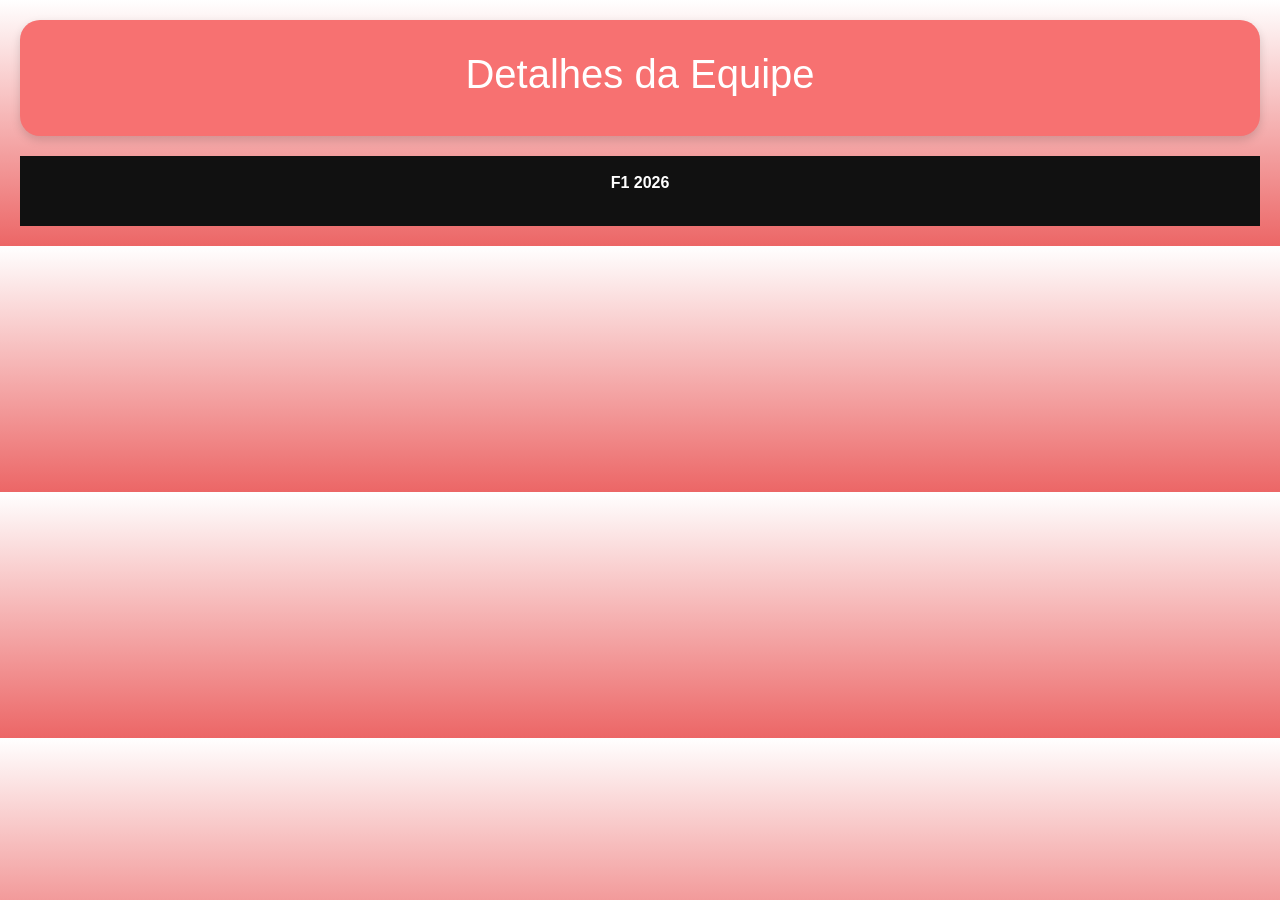
<file: public/detalhes.html>
<!DOCTYPE html>
<html lang="pt-br">

<head>
  <meta charset="UTF-8">

  <title>Detalhes da Equipe</title>

  <link href="https://cdn.jsdelivr.net/npm/bootstrap@5.3.0/dist/css/bootstrap.min.css" rel="stylesheet">

  <link rel="stylesheet" href="style.css">

  <meta name="viewport" content="width=device-width, initial-scale=1.0">
</head>

<body>

  <header class="header">
    <h1>Detalhes da Equipe</h1>
  </header>

  <main class="container">

    <section id="detalhes-container">


    </section>

  </main>

  <footer class="footer">
    <p><b>F1 2026</b></p>
  </footer>

  <script src="app.js"></script>

</body>

</html>
</file>
<file: public/style.css>
/* RESET */
* {
  margin: 0;
  padding: 0;
  box-sizing: border-box;
}

body {
  background: linear-gradient(white, rgb(236, 102, 102));
  font-family: Arial, sans-serif;
  opacity: 0;
  animation: aparecer 0.6s ease forwards;
}

@keyframes aparecer {
  to {
    opacity: 1;
  }
}

.header {
  background-color: rgb(247, 113, 113);
  color: white;
  margin: 0;
  border-radius: 0 0 20px 20px;
  text-align: center;
  padding: 30px;
  margin: 20px;
  border-radius: 20px;
  box-shadow: 0 4px 10px rgba(0,0,0,0.15);
}

.nav ul {
  display: flex;
  justify-content: center;
  list-style: none;
  margin-bottom: 20px;
}

.nav ul li {
  margin: 0 15px;
}

.nav ul li a {
  text-decoration: none;
  color: black;
}


.main {
  padding: 20px;
}

.explicacao {
  background-color: white;
  border-left: 5px solid #920a05;
  border-top: #920a05 solid 5px;
  padding: 20px;
  border-radius: 10px;
  box-shadow: 0 2px 8px rgba(0,0,0,0.1);
  max-height: 500px;
  overflow-y: auto;
}

h2 {
  text-align: center;
}


.form {
  margin-top: 20px;
  display: flex;
  flex-direction: column;
}

.form input {
  margin-bottom: 10px;
  padding: 8px;
}

.form button {
  padding: 10px;
}


.grid-equipes{
  display: grid;

  grid-template-columns: repeat(5, 1fr);

  gap: 35px;

  padding: 20px;

  justify-items: center;
}



   .card{
  min-height: auto;
  background-color: white;
  border-radius: 15px;
  padding: 10px;
  text-align: center;
  border: 1px solid #ddd;
  transition: 0.3s;
  box-shadow: 0 2px 8px rgba(0,0,0,0.1);
  transition: 0.3s;
  transition: all 0.3s ease;
  min-height: 140px;
   }

   .card:hover {
  border: 1px solid #e10600;
  transform: scale(1.05);
}

.card img {
  height: 90px;
  border-radius: 10%;
  width: 100%;
  height: 100px;
  object-fit: contain;
}

.card p {
  margin-top: 10px;
}

.destaque {
  grid-column: span 5;
  width: 150px;
  margin: 0 auto;
}


.footer {
  text-align: center;
  margin: 20px;
}

button {
  background-color: #e47470;
  color: white;
  border: none;
  border-radius: 5px;
  padding: 10px;
  cursor: pointer;
}

.card button{
  margin-top: 12px;
  margin-left: 12px;
  margin-right: 12px;
}

button:hover {
  background-color: #dd1616;
}

.form input {
  border: 1px solid #ccc;
  border-radius: 5px;
}


.footer {
  background-color: #111;
  color: white;
  text-align: center;
  padding: 15px;
}

.main {
  display: flex; 
}

.row{
row-gap:15px;
}

/* CAROUSEL */

.carousel-img{
  height: 350px;
  object-fit: contain;
  background-color: white;
}

/* DETALHES */

.card-detalhes{
  background:white;
  padding:30px;
  border-radius:15px;
  text-align:center;
  box-shadow:0 2px 10px rgba(0,0,0,.1);
}

.card-detalhes img{
  width:300px;
  max-width:100%;
  margin-bottom:20px;
}

/* PILOTOS */

.pilotos-grid{
  display:grid;
  grid-template-columns:repeat(auto-fit,minmax(180px,1fr));
  gap:20px;
  margin-top:20px;
}

.pilotos-grid .card{
  padding:10px
}

.pilotos-grid img{
  height:350px;
  object-fit:cover
}

.carousel-img{
  height: 200px;
  width: 100%;
  object-fit: contain;
  background-color: #000000;
}

.carousel-caption{
  background: rgba(0,0,0,.7);
  border-radius: 10px;
  padding: 10px;
  max-width: 500px;
  margin: auto;
  left: 50%;
  transform: translateX(-50%);
}

#carouselF1{
  max-width: 900px;
  margin: 0 auto;
}

.carousel-inner{
    border-radius: 20px;
}

.sobre-autor{
  background: rgb(112, 47, 47);
  color: white;
  padding: 30px;
  border-radius: 20px;
  margin: 30px auto;
  max-width: 800px;
  text-align: center;
  box-shadow: 0 4px 10px rgba(0,0,0,.15);

}


/* mobile */
@media (max-width: 768px) {
  
  .main {
    flex-direction: column ; 
    padding: 10px;
  }

  .sidebar {
    width: 100%;
    margin-bottom: 20px;
  }


  
  .grid-equipes {
    width: 100%;
    display: grid;
    grid-template-columns: repeat(2, 1fr); 
    gap: 15px;
  }

  
  .destaque {
    grid-column: span 2; 
    width: 160px;
    margin: 0 auto;
  }

  
  .form form {
    display: flex;
    flex-direction: column;
  }
}

@media (max-width: 768px) {
  
  .logo-container {
    flex-direction: column;
    gap: 10px;
  }

  .header h1 {
    font-size: 1.2rem; 
    line-height: 1.2;
  }

  .header-logo {
    max-height: 30px;
  }
}
</file>
